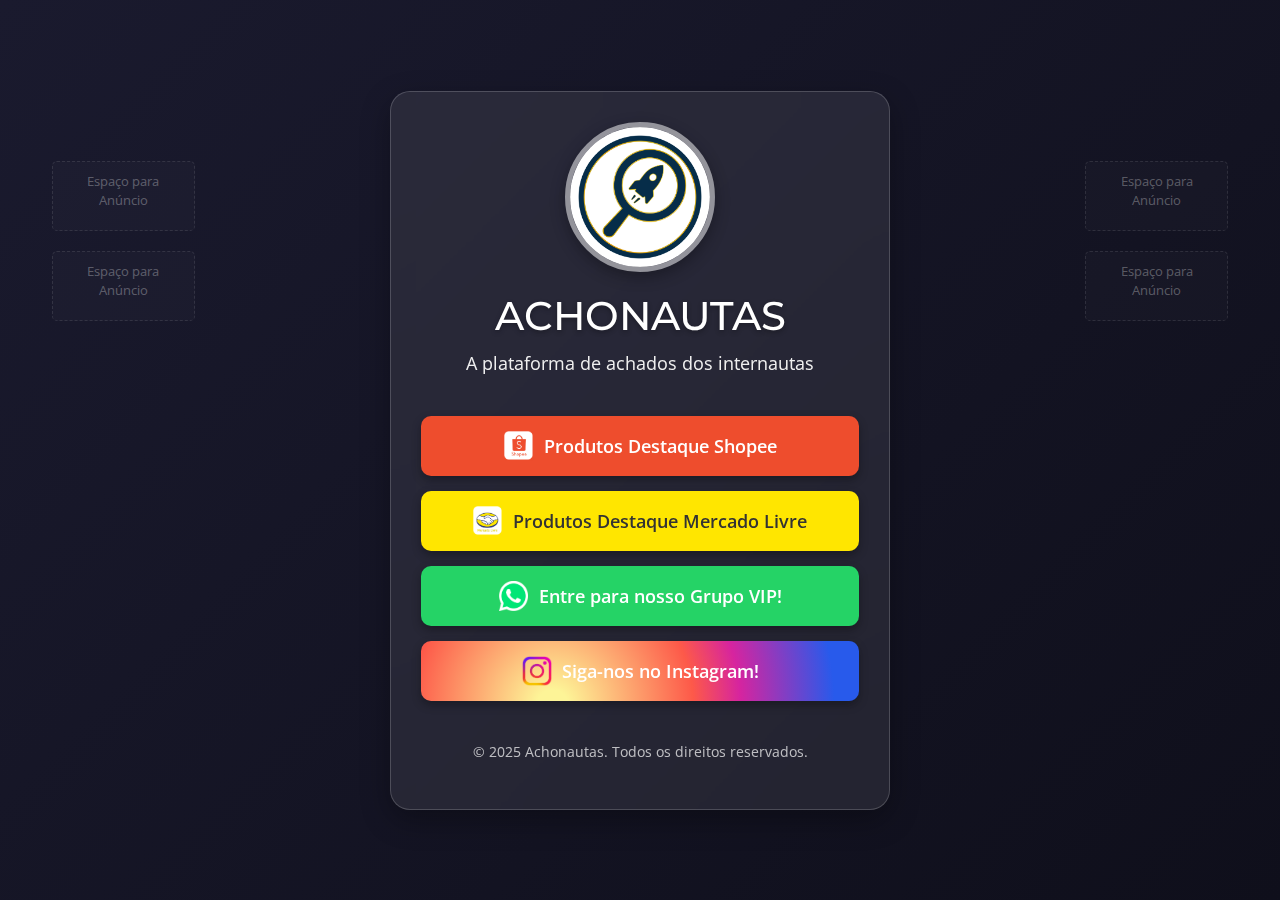
<file: index.html>
<!DOCTYPE html>
<html lang="pt-BR">
<head>
    <meta charset="UTF-8">
    <meta name="viewport" content="width=device-width, initial-scale=1.0">
    <title>Achonautas - A plataforma de achados dos internautas</title>
    
    <link href="https://cdn.jsdelivr.net/npm/bootstrap@5.3.3/dist/css/bootstrap.min.css" rel="stylesheet" integrity="sha384-QWTKZyjpPEjISv5WaRU9OFeRpok6YctnYmDr5pNlyT2bRjXh0JMhjY6hW+ALEwIH" crossorigin="anonymous">

    <link rel="stylesheet" href="css/index.css"> 
    <link rel="stylesheet" href="css/side-bar.css"> 
    <link rel="preconnect" href="https://fonts.googleapis.com">
    <link rel="preconnect" href="https://fonts.gstatic.com" crossorigin>
    <link href="https://fonts.googleapis.com/css2?family=Montserrat:wght@700&family=Open+Sans:wght@400;600&display=swap" rel="stylesheet">
</head>
<body>
    <div class="container-fluid"> 
        <div class="row justify-content-center"> 

            <div class="col-lg-2 d-none d-lg-block">
                <div class="ads-sidebar left-sidebar">
                    <div style="background-color: rgba(255,255,255,0.02); border-radius: 5px; padding: 10px; text-align: center; margin-bottom: 20px;">
                        <p style="color: rgba(255,255,255,0.3); font-size: 0.8em;">Espaço para Anúncio</p>
                    </div>
                    <div style="background-color: rgba(255,255,255,0.02); border-radius: 5px; padding: 10px; text-align: center; margin-bottom: 20px;">
                        <p style="color: rgba(255,255,255,0.3); font-size: 0.8em;">Espaço para Anúncio</p>
                    </div>
                </div>
            </div>

            <div class="col-12 col-lg-8">
                <div class="container"> 
                    <header>
                        <a href="index.html">
                            <img src="img/Logo Achonautas.png" alt="Logo Achonautas" class="profile-logo"> </a>
                        <h1>ACHONAUTAS</h1>
                        <p>A plataforma de achados dos internautas</p>
                    </header>

                    <main>

                        <a href="html/destaqueSP.html" class="link-button shopee-button"> 
                            <img src="img/shopee-logo.png" alt="Logo Shopee" class="button-icon"> Produtos Destaque Shopee
                        </a>
                        <a href="html/destaqueML.html" class="link-button mercado-livre-button"> 
                            <img src="img/mercado-livre-logo.png" alt="Logo Mercado Livre" class="button-icon"> Produtos Destaque Mercado Livre
                        </a>
                        <a href="https://www.whatsapp.com/channel/0029VbB4gOK002TEitpweI3k" target="_blank" class="link-button whatsapp-button">
                            <img src="img/whatsapp-logo.png" alt="Logo WhatsApp" class="button-icon"> Entre para nosso Grupo VIP!
                        </a>
                        <a href="https://www.instagram.com/achadonautas/" target="_blank" class="link-button instagram-button">
                            <img src="img/instagram-logo.png" alt="Logo Instagram" class="button-icon"> Siga-nos no Instagram!
                        </a>
                    </main>

                    <footer>
                        <p>&copy; 2025 Achonautas. Todos os direitos reservados.</p>
                    </footer>
                </div> </div> <div class="col-lg-2 d-none d-lg-block">
                <div class="ads-sidebar right-sidebar">
                    <div style="background-color: rgba(255,255,255,0.02); border-radius: 5px; padding: 10px; text-align: center; margin-bottom: 20px;">
                        <p style="color: rgba(255,255,255,0.3); font-size: 0.8em;">Espaço para Anúncio</p>
                    </div>
                    <div style="background-color: rgba(255,255,255,0.02); border-radius: 5px; padding: 10px; text-align: center; margin-bottom: 20px;">
                        <p style="color: rgba(255,255,255,0.3); font-size: 0.8em;">Espaço para Anúncio</p>
                    </div>
                </div>
            </div>

        </div> </div> <script src="https://cdn.jsdelivr.net/npm/bootstrap@5.3.3/dist/js/bootstrap.bundle.min.js" integrity="sha384-YvpcrYf0tY3lHB60NNkmXc5s9fDVZLESaAA55NDzOxhy9GkcIdslK1eN7N6jIeHz" crossorigin="anonymous"></script>
    
</body>
</html>
</file>
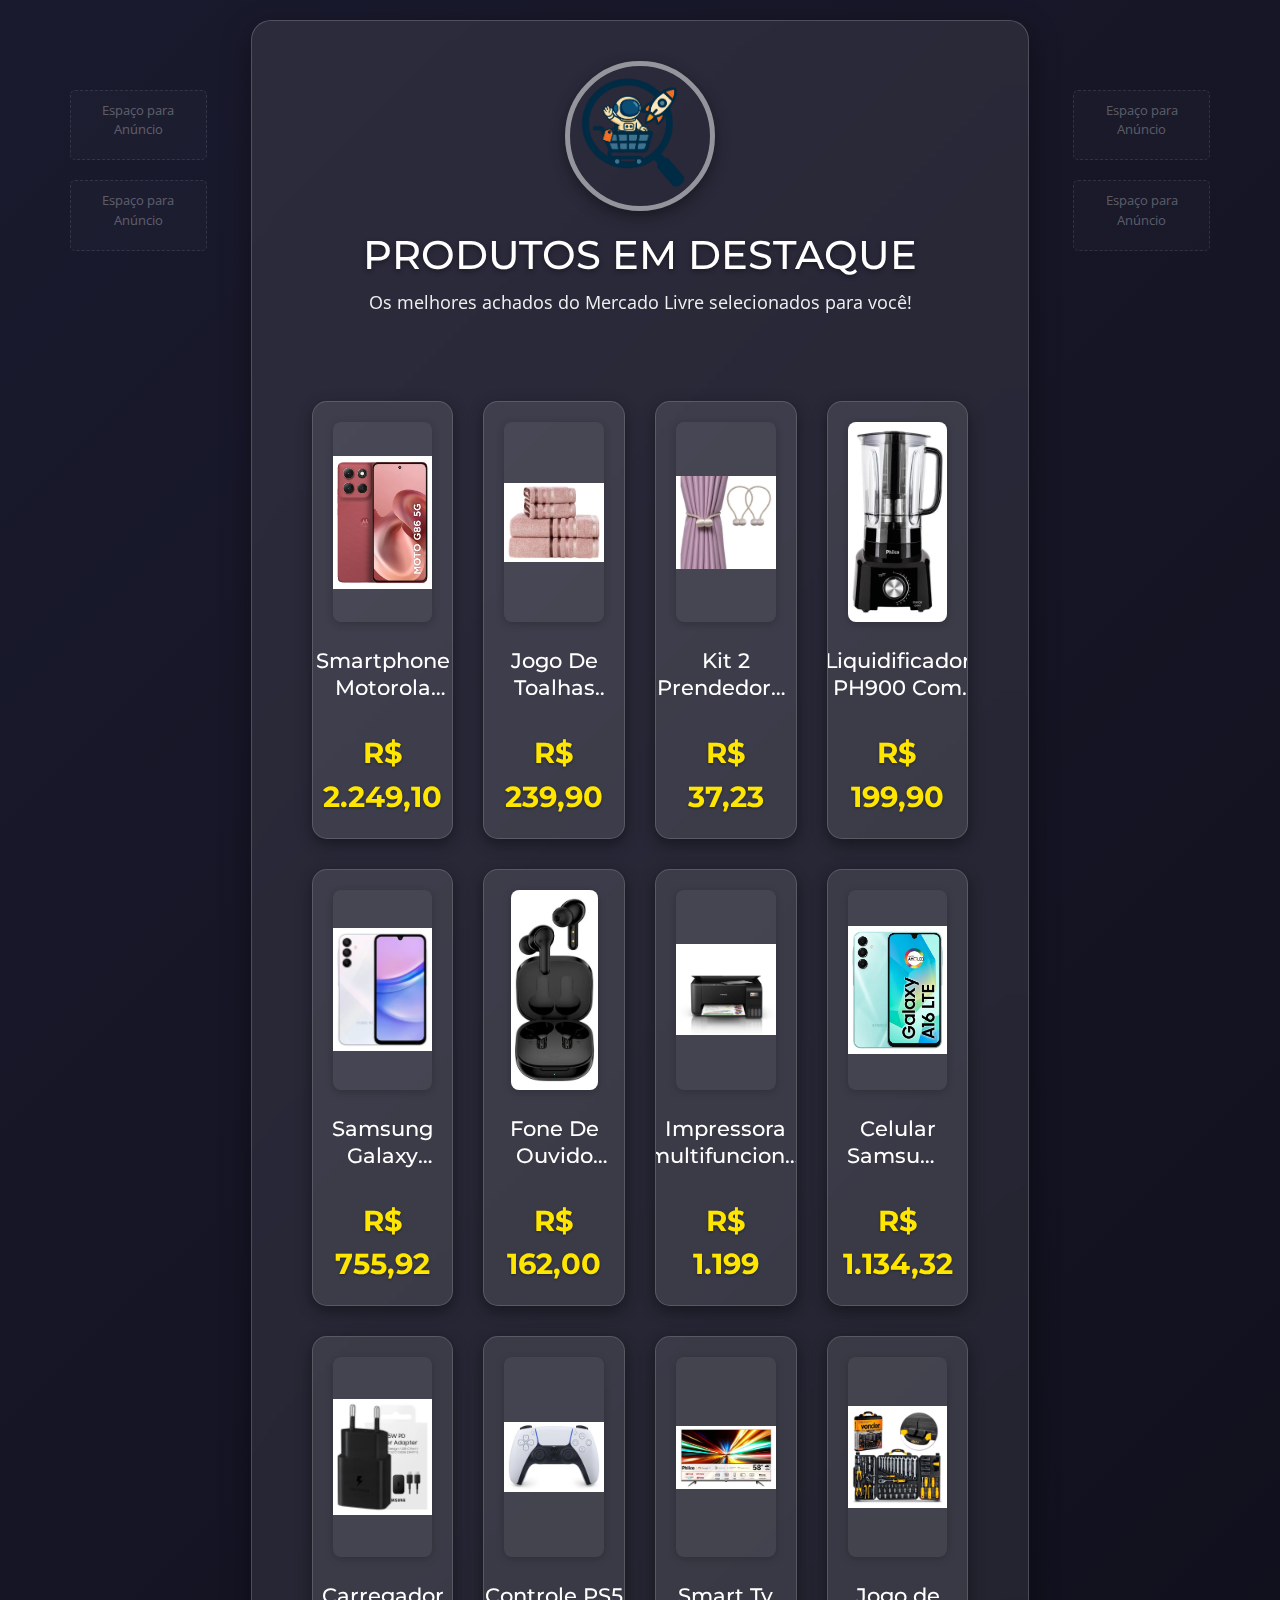
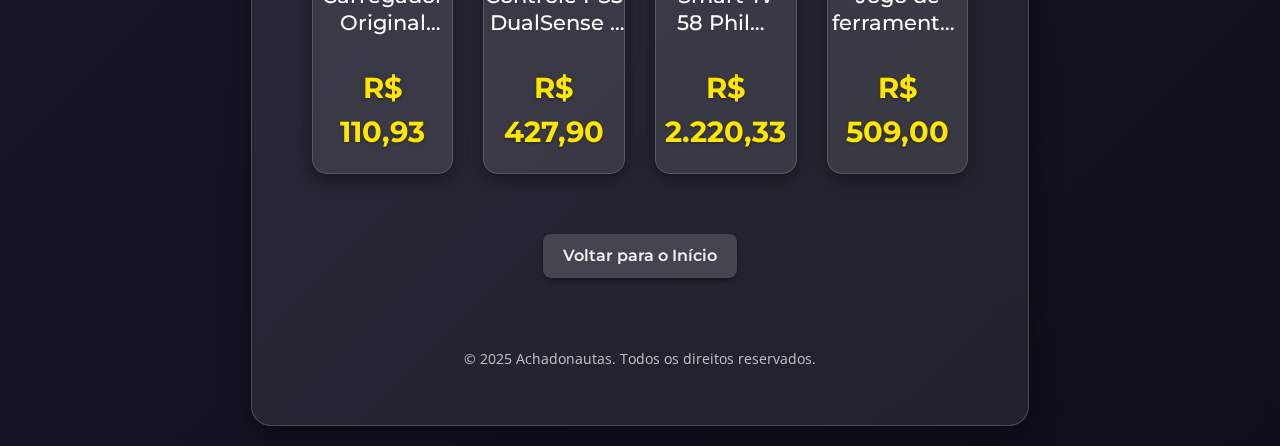
<file: html/destaqueML.html>
<!DOCTYPE html>
<html lang="pt-BR">
<head>
    <meta charset="UTF-8">
    <meta name="viewport" content="width=device-width, initial-scale=1.0">
    <title>Achonautas - Destaques Mercado Livre</title>
    
    <link href="https://cdn.jsdelivr.net/npm/bootstrap@5.3.3/dist/css/bootstrap.min.css" rel="stylesheet" integrity="sha384-QWTKZyjpPEjISv5WaRU9OFeRpok6YctnYmDr5pNlyT2bRjXh0JMhjY6hW+ALEwIH" crossorigin="anonymous">

    <link rel="stylesheet" href="../css/index.css">
    <link rel="stylesheet" href="../css/product-card.css">
    <link rel="stylesheet" href="../css/cupom.css"> 
    <link rel="stylesheet" href="../css/side-bar.css">
    <link rel="preconnect" href="https://fonts.googleapis.com">
    <link rel="preconnect" href="https://fonts.gstatic.com" crossorigin>
    <link href="https://fonts.googleapis.com/css2?family=Montserrat:wght@700&family=Open+Sans:wght@400;600&display=swap" rel="stylesheet">
</head>
<body>
    <div class="container-fluid"> <div class="row justify-content-center"> <div class="col-lg-2 d-none d-lg-block">
                <div class="ads-sidebar left-sidebar">
                    <div style="background-color: rgba(255,255,255,0.02); border-radius: 5px; padding: 10px; text-align: center; margin-bottom: 20px;">
                        <p style="color: rgba(255,255,255,0.3); font-size: 0.8em;">Espaço para Anúncio</p>
                        </div>
                    <div style="background-color: rgba(255,255,255,0.02); border-radius: 5px; padding: 10px; text-align: center; margin-bottom: 20px;">
                        <p style="color: rgba(255,255,255,0.3); font-size: 0.8em;">Espaço para Anúncio</p>
                        </div>
                    </div>
            </div>

            <div class="col-12 col-lg-8">
                <div class="destaque-container">
                    <header>
                        <a href="../index.html">
                            <img src="../img/Logo Achadonautas.png" alt="Logo Achadonautas" class="profile-logo">
                        </a>
                        <h1>PRODUTOS EM DESTAQUE</h1>
                        <p>Os melhores achados do Mercado Livre selecionados para você!</p>
                    </header>

                    <main class="products-grid" id="productsGrid"> 
                        <div class="product-card">
                            <a href="https://mercadolivre.com/sec/1C7ATWs" target="_blank">
                                <img src="../catalogo ml/Destaque Mercado Livre/Controle PS.webp" alt="Controle Playstation 5 sem fio Dualsense Ps5 Cor Branco/Preto" class="product-card-image">
                                <h3 class="product-title">Controle PS5 DualSense - Branco/Preto</h3>
                                <p class="product-price">R$ 427,90</p>
                            </a>
                        </div>
                        <div class="product-card">
                            <a href="https://mercadolivre.com/sec/1BAQR7S" target="_blank">
                                <img src="../catalogo ml/Destaque Mercado Livre/Tv Philco.webp" alt="Smart Tv 58 Philco Led 4k Google Tv Hdr10 P58kga" class="product-card-image">
                                <h3 class="product-title">Smart Tv 58 Philco Led 4k Google Tv Hdr10 P58kga</h3>
                                <p class="product-price">R$ 2.220,33</p>
                            </a>
                        </div>
                        <div class="product-card">
                            <a href="https://mercadolivre.com/sec/2wRjSMy" target="_blank">
                                <img src="../catalogo ml/Casa e decor/Jogo Toalha Lumina rosa.webp" alt="Jogo De Toalhas Banho Gigante 4 Peças Lumina Karsten" class="product-card-image">
                                <h3 class="product-title">Jogo De Toalhas Banho Gigante 4 Peças Lumina Karsten</h3>
                                <p class="product-price">R$ 239,90</p>
                            </a>
                        </div>
                        <div class="product-card">
                            <a href="https://mercadolivre.com/sec/2WyvN4H" target="_blank">
                                <img src="../catalogo ml/Casa e decor/Prendedor de Cortina.webp" alt="Kit 2 Prendedores De Cortina Magnético Presilhas Abraçadeira" class="product-card-image">
                                <h3 class="product-title">Kit 2 Prendedores De Cortina Magnético Presilhas Abraçadeira</h3>
                                <p class="product-price">R$ 37,23</p>
                            </a>
                        </div>
                        <div class="product-card">
                            <a href="https://mercadolivre.com/sec/2pearWD" target="_blank">
                                <img src="../catalogo ml/Eletrodoméstico/Philco PH900.webp" alt="Liquidificador PH900 Com 12 Velocidades 1200W Cor Preto Philco" class="product-card-image">
                                <h3 class="product-title">Liquidificador PH900 Com 12 Velocidades 1200W Cor Preto Philco</h3>
                                <p class="product-price">R$ 199,90</p>
                            </a>
                        </div>
                        <div class="product-card">
                            <a href="https://mercadolivre.com/sec/17QaY7A" target="_blank">
                                <img src="../catalogo ml/Celulares/Galaxy A16 .webp" alt="Celular Samsung Galaxy A16, 256gb + 8gb Ram, Câmera De Até 50mp, Tela 6.7" class="product-card-image">
                                <h3 class="product-title">Celular Samsung Galaxy A16, 256gb + 8gb Ram, Câmera De Até 50mp, Tela 6.7</h3>
                                <p class="product-price">R$ 1.134,32</p>
                            </a>
                        </div>
                        <div class="product-card">
                            <a href="https://mercadolivre.com/sec/31Xbdyq" target="_blank">
                                <img src="../catalogo ml/Destaque Mercado Livre/Samsung Celular.webp" alt="Samsung Galaxy A15 4G Dual SIM 128 GB Azul-claro 4 GB RAM" class="product-card-image">
                                <h3 class="product-title">Samsung Galaxy A15 4G Dual SIM 128 GB Azul-claro 4 GB RAM</h3>
                                <p class="product-price">R$ 755,92</p>
                            </a>
                        </div>
                        <div class="product-card">
                            <a href="https://mercadolivre.com/sec/1SpMpFb" target="_blank">
                                <img src="../catalogo ml/Eletrônicos Mercado Livre/Epson EcoTank.webp" alt="Impressora multifuncional cor Epson EcoTank L3250" class="product-card-image">
                                <h3 class="product-title">Impressora multifuncional cor Epson EcoTank L3250</h3>
                                <p class="product-price">R$ 1.199</p>
                            </a>
                        </div>
                        <div class="product-card">
                            <a href="https://mercadolivre.com/sec/1rgdqwF" target="_blank">
                                <img src="../catalogo ml/Ferramenta/Kit Vonder.webp" alt="Jogo de ferramentas com 110 peças, embalagem fechada, VONDER" class="product-card-image">
                                <h3 class="product-title">Jogo de ferramentas com 110 peças, embalagem fechada, VONDER</h3>
                                <p class="product-price">R$ 509,00</p>
                            </a>
                        </div>

                        <div class="product-card">
                            <a href="https://mercadolivre.com/sec/1ZTpW2Z" target="_blank">
                                <img src="../catalogo ml/Eletrônicos Mercado Livre/Fone Bluetooth T13.webp" alt="Fone De Ouvido Qcy T13 Com 4 Microfones E Bluetooth 5.1 Cor Preto" class="product-card-image">
                                <h3 class="product-title">Fone De Ouvido Qcy T13 Com 4 Microfones E Bluetooth 5.1 Cor Preto</h3>
                                <p class="product-price">R$ 162,00</p>
                            </a>
                        </div>
                        
                        <div class="product-card">
                            <a href="https://mercadolivre.com/sec/2fPp4tk" target="_blank">
                                <img src="../catalogo ml/Eletrônicos Mercado Livre/Carregador Samsung.webp" alt="Carregador Original Samsung Turbo M54 A54 A23 A14 A34 M13 Br" class="product-card-image">
                                <h3 class="product-title">Carregador Original Samsung Turbo M54 A54 A23 A14 A34 M13 Br</h3>
                                <p class="product-price">R$ 110,93</p>
                            </a>
                        </div>
                        
                        <div class="product-card">
                            <a href="https://mercadolivre.com/sec/272oAXC" target="_blank">
                                <img src="../catalogo ml/Celulares/Moto G86 Red.webp" alt="Smartphone Motorola Moto G86 5g - 256gb 24gb (8gb Ram+16gb Ram Boost) Tela 1.5k Poled, 50mp " class="product-card-image">
                                <h3 class="product-title">Smartphone Motorola Moto G86 5g - 256gb 24gb (8gb Ram+16gb Ram Boost) Tela 1.5k Poled, 50mp </h3>
                                <p class="product-price">R$ 2.249,10</p>
                            </a>
                        </div>                        

                    </main>

                    <a href="../index.html" class="back-button">Voltar para o Início</a>

                    <footer>
                        <p>&copy; 2025 Achadonautas. Todos os direitos reservados.</p>
                    </footer>
                </div>
            </div>

            <div class="col-lg-2 d-none d-lg-block">
                <div class="ads-sidebar right-sidebar">
                    <div style="background-color: rgba(255,255,255,0.02); border-radius: 5px; padding: 10px; text-align: center; margin-bottom: 20px;">
                        <p style="color: rgba(255,255,255,0.3); font-size: 0.8em;">Espaço para Anúncio</p>
                        </div>
                    <div style="background-color: rgba(255,255,255,0.02); border-radius: 5px; padding: 10px; text-align: center; margin-bottom: 20px;">
                        <p style="color: rgba(255,255,255,0.3); font-size: 0.8em;">Espaço para Anúncio</p>
                        </div>
                    </div>
            </div>

        </div> </div> <script src="https://cdn.jsdelivr.net/npm/bootstrap@5.3.3/dist/js/bootstrap.bundle.min.js" integrity="sha384-YvpcrYf0tY3lHB60NNkmXc5s9fDVZLESaAA55NDzOxhy9GkcIdslK1eN7N6jIeHz" crossorigin="anonymous"></script>
    
    <script>
        document.addEventListener('DOMContentLoaded', function() {
            const productsGrid = document.getElementById('productsGrid');

            if (productsGrid) {
                const productCards = Array.from(productsGrid.querySelectorAll('.product-card'));

                for (let i = productCards.length - 1; i > 0; i--) {
                    const j = Math.floor(Math.random() * (i + 1));
                    [productCards[i], productCards[j]] = [productCards[j], productCards[i]];
                }

                productsGrid.innerHTML = ''; 
                productCards.forEach(card => productsGrid.appendChild(card));
            }
        });
    </script>

</body>
</html>
</file>
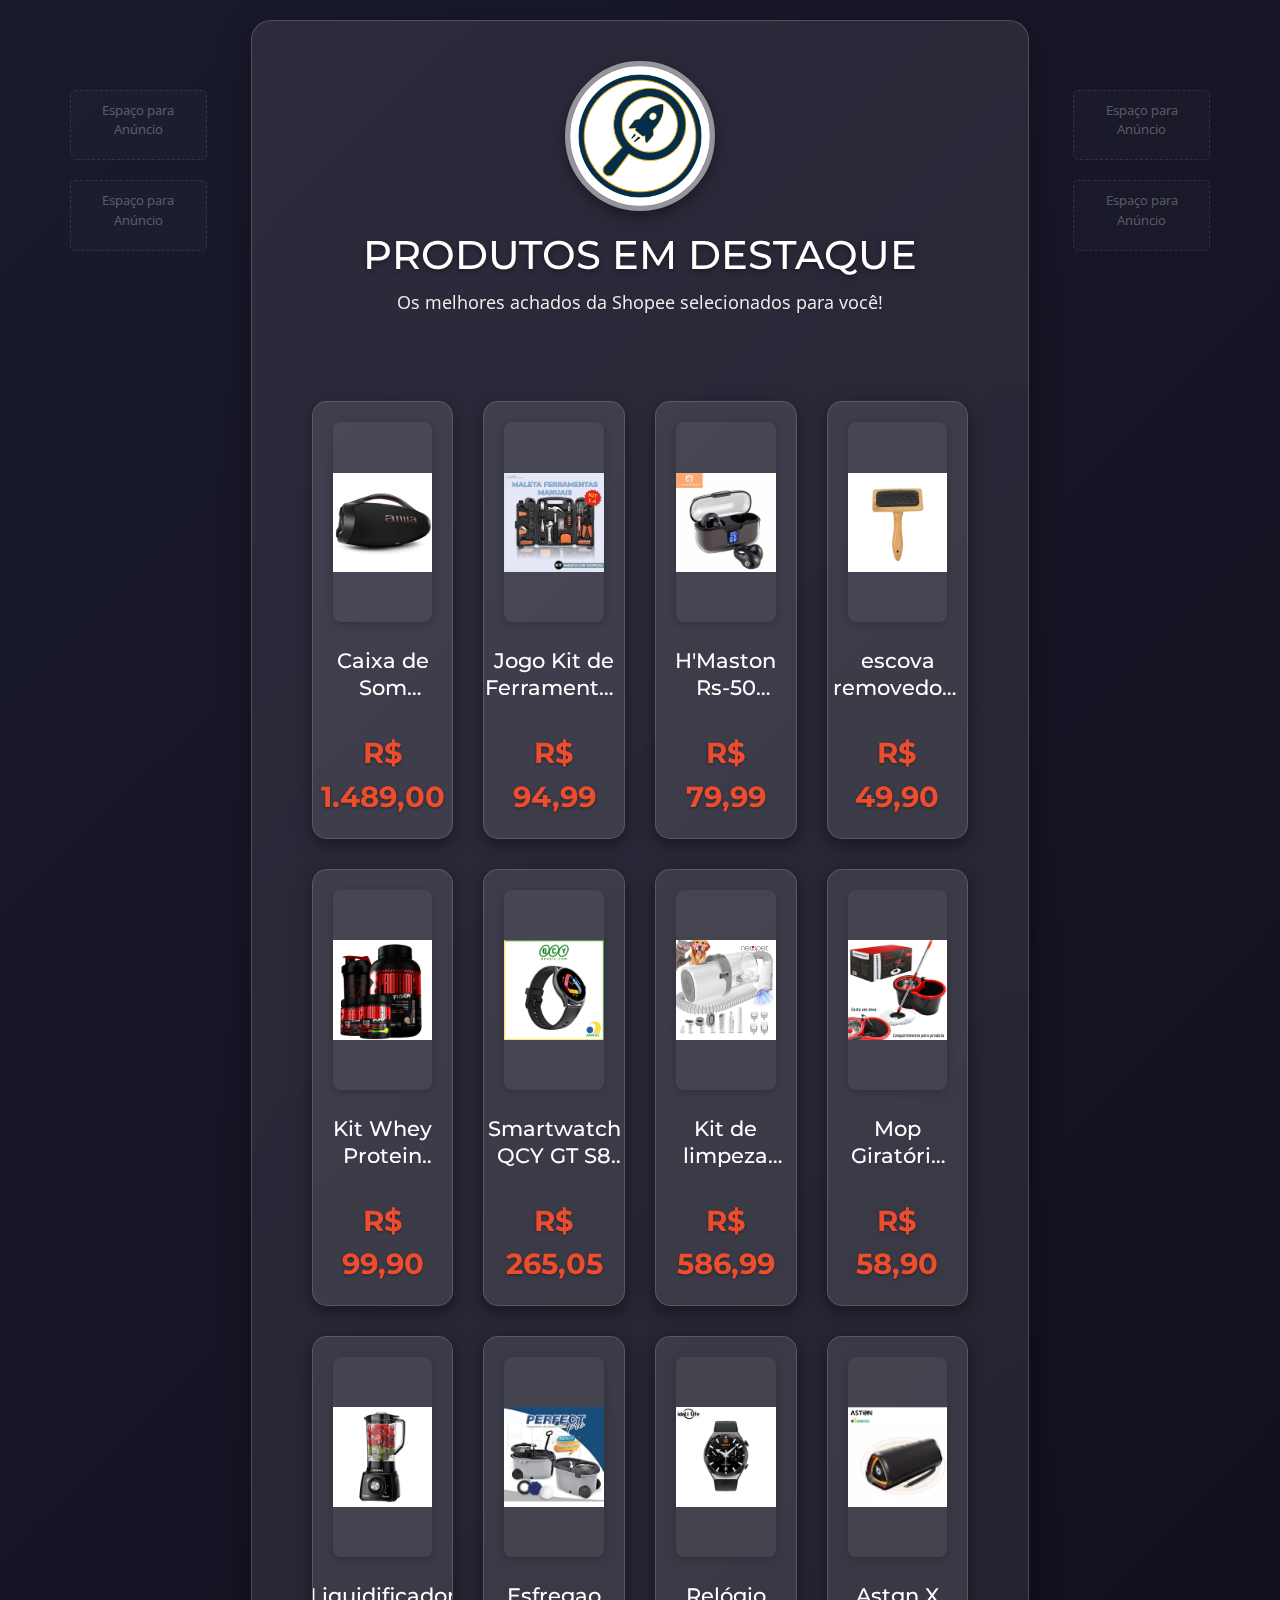
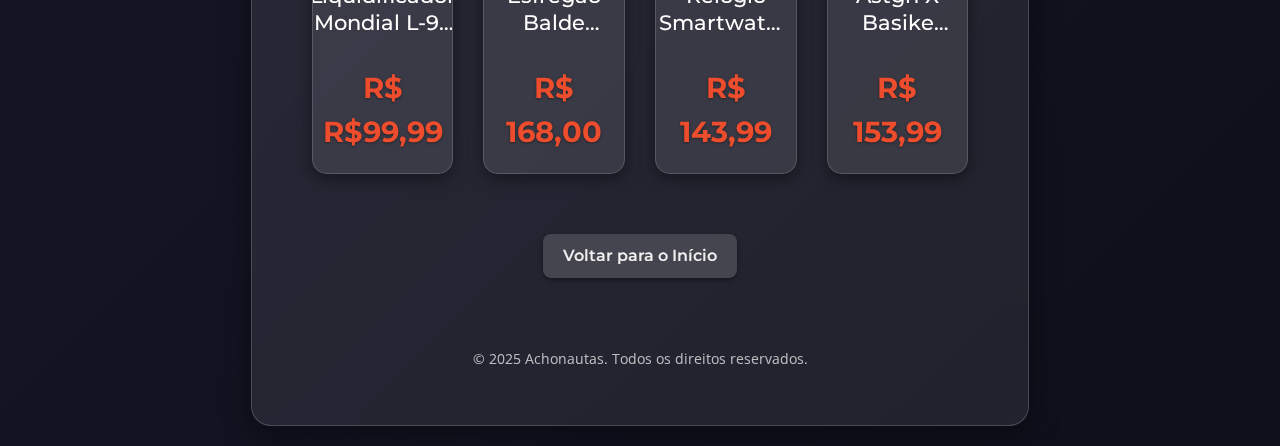
<file: html/destaqueSP.html>
<!DOCTYPE html>
<html lang="pt-BR">
<head>
    <meta charset="UTF-8">
    <meta name="viewport" content="width=device-width, initial-scale=1.0">
    <title>Achonautas - Destaques Shopee</title>
    
    <link href="https://cdn.jsdelivr.net/npm/bootstrap@5.3.3/dist/css/bootstrap.min.css" rel="stylesheet" integrity="sha384-QWTKZyjpPEjISv5WaRU9OFeRpok6YctnYmDr5pNlyT2bRjXh0JMhjY6hW+ALEwIH" crossorigin="anonymous">

    <link rel="stylesheet" href="../css/index.css">
    <link rel="stylesheet" href="../css/product-card.css">
    <link rel="stylesheet" href="../css/cupom.css"> 
    <link rel="stylesheet" href="../css/side-bar.css"> 
    <link rel="preconnect" href="https://fonts.googleapis.com">
    <link rel="preconnect" href="https://fonts.gstatic.com" crossorigin>
    <link href="https://fonts.googleapis.com/css2?family=Montserrat:wght@700&family=Open+Sans:wght@400;600&display=swap" rel="stylesheet">
</head>
<body>
    <div class="container-fluid"> <div class="row justify-content-center"> <div class="col-lg-2 d-none d-lg-block">
                <div class="ads-sidebar left-sidebar">
                    <div style="background-color: rgba(255,255,255,0.02); border-radius: 5px; padding: 10px; text-align: center; margin-bottom: 20px;">
                        <p style="color: rgba(255,255,255,0.3); font-size: 0.8em;">Espaço para Anúncio</p>
                    </div>
                    <div style="background-color: rgba(255,255,255,0.02); border-radius: 5px; padding: 10px; text-align: center; margin-bottom: 20px;">
                        <p style="color: rgba(255,255,255,0.3); font-size: 0.8em;">Espaço para Anúncio</p>
                    </div>
                    </div>
            </div>

            <div class="col-12 col-lg-8">
                <div class="destaque-container">
                    <header>
                        <a href="../index.html">
                            <img src="../img/Logo Achonautas.png" alt="Logo Achonautas" class="profile-logo">
                        </a>
                        <h1>PRODUTOS EM DESTAQUE</h1>
                        <p>Os melhores achados da Shopee selecionados para você!</p> </header>

                    <main class="products-grid" id="productsGrid"> <div class="product-card shopee-product-card"> 
                            <a href="https://s.shopee.com.br/2LNVHKPEDU" target="_blank">
                                <img src="../catalogo sp/Relógio Smartwatch.webp" alt="Relógio Smartwatch Com tela de 1,5 Polegadas Bluetooth Redondo Unissex DT3Mate Idali Life" class="product-card-image">
                                <h3 class="product-title">Relógio Smartwatch Com tela de 1,5 Polegadas Bluetooth Redondo Unissex DT3Mate Idali Life</h3>
                                <p class="product-price">R$ 143,99</p>
                            </a>
                        </div>

                        <div class="product-card shopee-product-card">
                            <a href="https://s.shopee.com.br/qYhUIp0Mc" target="_blank">
                                <img src="../catalogo sp/Smartwatch QCY S8.webp" alt="Smartwatch QCY GT S8 Bluetooth, Para Corrida e Treinos, Certificado IPX8, Tela Amoled , Sp02" class="product-card-image">
                                <h3 class="product-title">Smartwatch QCY GT S8 Bluetooth, Para Corrida e Treinos, Certificado IPX8, Tela Amoled , Sp02</h3>
                                <p class="product-price">R$ 265,05</p>
                            </a>
                        </div>

                        <div class="product-card shopee-product-card">
                            <a href="https://s.shopee.com.br/7piRnvb2KS" target="_blank">
                                <img src="../catalogo sp/Kit ferramneta.webp" alt="Jogo Kit de Ferramentas 129 Peças Maleta Serviços Gerais + Soquetes Chave Catraca Reversível" class="product-card-image">
                                <h3 class="product-title">Jogo Kit de Ferramentas 129 Peças Maleta Serviços Gerais + Soquetes Chave Catraca Reversível</h3>
                                <p class="product-price">R$ 94,99</p>
                            </a>
                        </div>

                        <div class="product-card shopee-product-card">
                            <a href="https://s.shopee.com.br/AUjCyPoaR8" target="_blank">
                                <img src="../catalogo sp/Aiwa Caixa de Som BT.webp" alt="Caixa de Som Boombox Plus Bluetooth IP66 AWS-BBS-01B AIWA" class="product-card-image">
                                <h3 class="product-title">Caixa de Som Boombox Plus Bluetooth IP66 AWS-BBS-01B AIWA</h3>
                                <p class="product-price">R$ 1.489,00</p>
                            </a>
                        </div>
                        
                        <div class="product-card shopee-product-card">
                            <a href="https://s.shopee.com.br/3fssmBnVKD" target="_blank">
                                <img src="../catalogo sp/Caixa bluetooth hipemeável.webp" alt="Astgn X Basike Subwoofer de alto-falante bluetooth sem fio Vem com efeitos de iluminação" class="product-card-image">
                                <h3 class="product-title">Astgn X Basike Subwoofer de alto-falante bluetooth sem fio Vem com efeitos de iluminação</h3>
                                <p class="product-price">R$ 153,99</p>
                            </a>
                        </div>

                        <div class="product-card shopee-product-card">
                            <a href="https://s.shopee.com.br/3qCIqlRbEG" target="_blank">
                                <img src="../catalogo sp/Kit Limpeza Pet.webp" alt="Kit de limpeza para animais de estimação Incluindo 4 Clipper Pentes, 2.5L Aspirador, 7 ferramentas" class="product-card-image">
                                <h3 class="product-title">Kit de limpeza para animais de estimação Incluindo 4 Clipper Pentes, 2.5L Aspirador, 7 ferramentas</h3>
                                <p class="product-price">R$ 586,99</p>
                            </a>
                        </div>

                        <div class="product-card shopee-product-card">
                            <a href="https://s.shopee.com.br/1g7oANtQLM" target="_blank">
                                <img src="../catalogo sp/sg-11134201-7rdvs-lyoajioctsvo39.webp" alt="escova removedora de pelos para pet - oikos animal" class="product-card-image">
                                <h3 class="product-title">escova removedora de pelos para pet - oikos animal</h3>
                                <p class="product-price">R$ 49,90</p>
                            </a>
                        </div>

                        <div class="product-card shopee-product-card">
                            <a href="https://s.shopee.com.br/8Uy8G4QW9k" target="_blank">
                                <img src="../catalogo sp/Mop Perfect Move.webp" alt="Esfregao Balde Perfect Mop Move - 3refis Com Roda E Alça" class="product-card-image">
                                <h3 class="product-title">Esfregao Balde Perfect Mop Move - 3refis Com Roda E Alça</h3>
                                <p class="product-price">R$ 168,00</p>
                            </a>
                        </div>

                        <div class="product-card shopee-product-card">
                            <a href="https://s.shopee.com.br/4L8ZHaaaBN" target="_blank">
                                <img src="../catalogo sp/Mop Giratório.webp" alt="Mop Giratório Balde Cesto Inox Limpeza Esfregão 360 Mop Pro" class="product-card-image">
                                <h3 class="product-title">Mop Giratório Balde Cesto Inox Limpeza Esfregão 360 Mop Pro</h3>
                                <p class="product-price">R$ 58,90</p>
                            </a>
                        </div>

                        <div class="product-card shopee-product-card">
                            <a href="https://s.shopee.com.br/9pTVoYz6CT" target="_blank">
                                <img src="../catalogo sp/Fone RS 50.webp" alt="H'Maston Rs-50 Fone De Ouvido 5.3 Tws Clip-on Com Luz Led fone sem fio bluetooth original" class="product-card-image">
                                <h3 class="product-title">H'Maston Rs-50 Fone De Ouvido 5.3 Tws Clip-on Com Luz Led fone sem fio bluetooth original</h3>
                                <p class="product-price">R$ 79,99</p>
                            </a>
                        </div>

                        <div class="product-card shopee-product-card">
                            <a href="https://s.shopee.com.br/60GnEkFTyi" target="_blank">
                                <img src="../catalogo sp/Kit Whay Protein.webp" alt="Kit Whey Protein Isolado Fusion + Pré Treino Muscle Pump + Creatina Pura" class="product-card-image">
                                <h3 class="product-title">Kit Whey Protein Isolado Fusion + Pré Treino Muscle Pump + Creatina Pura</h3>
                                <p class="product-price">R$ 99,90</p>
                            </a>
                        </div>

                        <div class="product-card shopee-product-card">
                            <a href="https://s.shopee.com.br/8Kei0NNzEh" target="_blank">
                                <img src="../catalogo sp/Liquidificador Mondial L99.webp" alt="Liquidificador Mondial L‑99 Turbo 550 W 3 Velocidades" class="product-card-image">
                                <h3 class="product-title">Liquidificador Mondial L‑99 Turbo 550 W 3 Velocidades</h3>
                                <p class="product-price">R$ R$99,99</p>
                            </a>
                        </div>

                        </main>

                    <a href="../index.html" class="back-button">Voltar para o Início</a>

                    <footer>
                        <p>&copy; 2025 Achonautas. Todos os direitos reservados.</p>
                    </footer>
                </div>
            </div>

            <div class="col-lg-2 d-none d-lg-block">
                <div class="ads-sidebar right-sidebar">
                    <div style="background-color: rgba(255,255,255,0.02); border-radius: 5px; padding: 10px; text-align: center; margin-bottom: 20px;">
                        <p style="color: rgba(255,255,255,0.3); font-size: 0.8em;">Espaço para Anúncio</p>
                    </div>
                    <div style="background-color: rgba(255,255,255,0.02); border-radius: 5px; padding: 10px; text-align: center; margin-bottom: 20px;">
                        <p style="color: rgba(255,255,255,0.3); font-size: 0.8em;">Espaço para Anúncio</p>
                    </div>
                    </div>
            </div>

        </div> </div> <script src="https://cdn.jsdelivr.net/npm/bootstrap@5.3.3/dist/js/bootstrap.bundle.min.js" integrity="sha384-YvpcrYf0tY3lHB60NNkmXc5s9fDVZLESaAA55NDzOxhy9GkcIdslK1eN7N6jIeHz" crossorigin="anonymous"></script>
    
    <script>
        document.addEventListener('DOMContentLoaded', function() {
            const productsGrid = document.getElementById('productsGrid');

            if (productsGrid) {
                const productCards = Array.from(productsGrid.querySelectorAll('.product-card'));

                for (let i = productCards.length - 1; i > 0; i--) {
                    const j = Math.floor(Math.random() * (i + 1));
                    [productCards[i], productCards[j]] = [productCards[j], productCards[i]];
                }

                productsGrid.innerHTML = ''; 
                productCards.forEach(card => productsGrid.appendChild(card));
            }
        });
    </script>

</body>
</html>
</file>
<file: css/index.css>
:root {
    --primary-color: #2e3192; /* Azul escuro para contraste, pode ser adaptado */
    --accent-shopee: #EE4D2D; /* Laranja da Shopee */
    --accent-mercadolivre: #FFE600; /* Amarelo do Mercado Livre */
    --accent-whatsapp: #25D366; /* Verde do WhatsApp */
    --text-color: #f0f0f0; /* Cor do texto claro */
    --background-gradient-start: #1a1a2e; /* Azul mais escuro para o gradiente */
    --background-gradient-end: #0f0f1b; /* Azul ainda mais escuro */
    --button-bg-light: #4CAF50; /* Um verde genérico para botões, se precisar */
    --button-text-dark: #333;
    --button-shadow: rgba(0, 0, 0, 0.3);
}

body {
    margin: 0;
    font-family: 'Open Sans', sans-serif;
    background: linear-gradient(135deg, var(--background-gradient-start), var(--background-gradient-end));
    color: var(--text-color);
    display: flex;
    justify-content: center;
    align-items: center;
    min-height: 100vh;
    padding: 20px;
    box-sizing: border-box;
}

.container {
    width: 100%;
    max-width: 500px;
    background-color: rgba(255, 255, 255, 0.08); /* Fundo translúcido para um visual moderno */
    border-radius: 20px;
    padding: 30px;
    box-shadow: 0 10px 30px var(--button-shadow);
    text-align: center;
    backdrop-filter: blur(10px); /* Efeito de vidro embaçado */
    -webkit-backdrop-filter: blur(10px); /* Para compatibilidade com Safari */
    border: 1px solid rgba(255, 255, 255, 0.18);
}

header {
    margin-bottom: 40px;
}

.profile-logo {
    width: 150px;
    height: 150px;
    border-radius: 50%;
    object-fit: cover;
    border: 5px solid rgba(255, 255, 255, 0.5); /* Borda ao redor da logo */
    margin-bottom: 20px;
    box-shadow: 0 5px 15px var(--button-shadow);
}

h1 {
    font-family: 'Montserrat', sans-serif;
    font-size: 2.5em;
    color: #fff;
    text-shadow: 0 2px 5px var(--button-shadow);
    margin-bottom: 10px;
}

header p {
    font-size: 1.1em;
    color: var(--text-color);
    margin-top: 0;
}

.link-button {
    display: flex;
    align-items: center;
    justify-content: center;
    background-color: var(--primary-color); /* Cor base para os botões */
    color: white;
    padding: 15px 20px;
    margin: 15px 0;
    border-radius: 10px;
    text-decoration: none;
    font-size: 1.1em;
    font-weight: 600;
    transition: all 0.3s ease;
    box-shadow: 0 4px 10px var(--button-shadow);
    border: none;
    cursor: pointer;
}

.link-button:hover {
    transform: translateY(-3px);
    box-shadow: 0 8px 20px var(--button-shadow);
    opacity: 0.9;
}

.button-icon {
    width: 30px;
    height: 30px;
    margin-right: 10px;
    object-fit: contain;
}

/* Cores específicas para cada botão */
.shopee-button {
    background-color: var(--accent-shopee);
}

.mercado-livre-button {
    background-color: var(--accent-mercadolivre);
    color: var(--button-text-dark); /* Texto mais escuro para contraste no amarelo */
}

.whatsapp-button {
    background-color: var(--accent-whatsapp);
}

.instagram-button {
    background: radial-gradient(circle at 30% 107%, #fdf497 0%, #fdf497 5%, #fd5949 45%, #d6249f 60%, #285AEB 90%);
}

footer {
    margin-top: 40px;
    font-size: 0.9em;
    color: rgba(255, 255, 255, 0.7);
}

/* Responsividade */
@media (max-width: 600px) {
    .container {
        padding: 20px;
        margin: 10px; /* Adiciona um pequeno espaçamento nas laterais em telas menores */
    }

    h1 {
        font-size: 2em;
    }

    .profile-logo {
        width: 120px;
        height: 120px;
    }

    .link-button {
        font-size: 1em;
        padding: 12px 15px;
        margin: 10px 0;
    }

    .button-icon {
        width: 25px;
        height: 25px;
    }
}
</file>
<file: css/side-bar.css>
/* Conteúdo de CSS/side-bar.css */

.ads-sidebar {
    padding: 20px; /* Espaçamento interno */
    margin-top: 50px; /* Espaço para baixo do topo da página */
    /* background-color: rgba(255, 255, 255, 0.02); /* Fundo muito sutil, quase invisível */ */
    border-radius: 10px; /* Cantos arredondados */
    text-align: center; /* Centraliza o conteúdo dentro da sidebar */
    height: auto; /* Garante que a altura se ajuste ao conteúdo */
    min-height: 200px; /* Altura mínima para o espaço ser visível no layout */
}

/* Opcional: para o texto "Espaço para Anúncio" */
.ads-sidebar p {
    color: rgba(255,255,255,0.3); /* Texto bem clarinho */
    font-size: 0.8em;
    font-family: 'Open Sans', sans-serif;
    margin-bottom: 10px;
}

/* Opcional: para os blocos de div que contêm o placeholder */
.ads-sidebar > div {
    border: 1px dashed rgba(255, 255, 255, 0.1); /* Uma borda pontilhada bem fraca */
}

/* Media query para ajustar o espaçamento em telas menores, se necessário */
@media (max-width: 991px) { /* Para telas menores que 'lg' do Bootstrap */
    .ads-sidebar {
        margin-top: 20px; /* Reduz o margin-top quando as sidebars não estão visíveis */
    }
}
</file>
<file: css/product-card.css>
/* --- Variáveis (garanta que estas estejam consistentes com index.css) --- */
:root {
    --primary-color: #2e3192;
    --accent-shopee: #EE4D2D;
    --accent-mercadolivre: #FFE600;
    --text-color: #f0f0f0;
    --button-shadow: rgba(0, 0, 0, 0.4);
}

/* --- Estilos para o NOVO CONTAINER de Destaque (APLICADO APENAS NAS PÁGINAS DESTAQUE) --- */
/* Este container permite que a área de destaque seja mais larga no PC e se adapte */
.destaque-container {
    width: 100%;
    /* Aumentado AINDA MAIS para dar o MÁXIMO de espaço no PC.
       Este é o ponto principal para "espalhar" a área para os lados. */
    max-width: 1400px; /* AQUI ESTÁ A CHAVE! Aumentado para o máximo que um desktop comum suportaria. */
    background-color: rgba(255, 255, 255, 0.08);
    border-radius: 20px;
    /* Padding horizontal generoso para que o conteúdo não encoste nas bordas do container. */
    padding: 40px 80px; /* Aumentei o padding horizontal (80px) */
    box-shadow: 0 10px 30px var(--button-shadow);
    text-align: center;
    backdrop-filter: blur(10px);
    -webkit-backdrop-filter: blur(10px);
    border: 1px solid rgba(255, 255, 255, 0.18);
    
    display: flex; 
    flex-direction: column;
    align-items: center; 
    margin: 0 auto; 
}

/* --- Layout de Grid para os Produtos em Destaque --- */
.products-grid {
    display: grid;
    /* Para PC: Define uma largura MÍNIMA bem maior (300px) para cada card.
       Isso força os cards a serem mais largos e preencherem o espaço. */
    grid-template-columns: repeat(auto-fit, minmax(300px, 1fr)); /* AQUI! minmax(300px) */
    gap: 40px; /* Espaço entre os cards, horizontal e verticalmente */
    margin-top: 30px;
    margin-bottom: 30px;
    padding: 0; /* GARANTIDO: NENHUM PADDING AQUI. O .destaque-container já tem. */
    align-items: stretch; /* Garante que todos os cards na mesma linha tenham a mesma altura */
}

/* --- Estilos para o Card de Produto Individual --- */
.product-card {
    background-color: rgba(255, 255, 255, 0.1);
    border-radius: 15px;
    padding: 20px; /* Espaçamento interno do card */
    text-align: center;
    box-shadow: 0 5px 15px var(--button-shadow);
    border: 1px solid rgba(255, 255, 255, 0.15);
    transition: transform 0.3s ease, box-shadow 0.3s ease;
    display: flex;
    flex-direction: column;
    justify-content: space-between; 
    min-height: 350px; /* Altura mínima para os cards, talvez precise de ajuste final */
    overflow: hidden; 
}

.product-card:hover {
    transform: translateY(-5px); 
    box-shadow: 0 10px 25px var(--button-shadow);
}

.product-card a {
    text-decoration: none; 
    color: inherit; 
    display: flex; 
    flex-direction: column;
    align-items: center; 
    height: 100%; 
    justify-content: space-between; 
}

.product-card-image {
    max-width: 100%;
    height: 200px; /* Aumentei um pouco a altura da imagem para combinar com cards mais largos */
    object-fit: contain; 
    border-radius: 8px;
    margin-bottom: 25px; 
    box-shadow: 0 2px 8px rgba(0, 0, 0, 0.2);
    transition: transform 0.3s ease;
    background-color: rgba(255, 255, 255, 0.05); 
    display: block; 
}

.product-card:hover .product-card-image {
    transform: scale(1.05); 
}

.product-title {
    font-family: 'Montserrat', sans-serif;
    font-size: 1.3em;
    color: #fff;
    margin-top: 0;
    margin-bottom: 30px; 
    line-height: 1.3;
    flex-grow: 1; 
    text-align: center;

    /* Truncamento de texto para 2 linhas */
    display: -webkit-box;
    -webkit-line-clamp: 2; 
    -webkit-box-orient: vertical;
    overflow: hidden; 
    text-overflow: ellipsis; 
}

.product-price {
    font-family: 'Montserrat', sans-serif;
    font-size: 1.8em;
    color: var(--accent-mercadolivre); 
    font-weight: 700;
    margin-top: auto; 
    margin-bottom: 0;
    text-shadow: 0 1px 3px rgba(0, 0, 0, 0.4);
}

.shopee-product-card .product-price {
    color: var(--accent-shopee); 
}

/* --- Responsividade Global para as Páginas de Destaque --- */

/* Telas muito grandes (desktops ultra-wide, 1400px e acima) - 4 Colunas com cards mais largos */
@media (min-width: 1400px) {
    .products-grid {
        grid-template-columns: repeat(4, 1fr); /* Força 4 colunas */
    }
    .product-card {
        min-height: 380px; /* Ajuste min-height para cards mais largos */
    }
}

/* Telas de PC/Laptops grandes (1200px a 1399px) - 4 Colunas */
@media (max-width: 1399px) {
    .destaque-container {
        max-width: 1200px; /* Reduz a largura do container */
        padding: 40px 60px; /* Reduz o padding horizontal */
    }
    .products-grid {
        grid-template-columns: repeat(4, 1fr); /* Força 4 colunas */
        gap: 30px; /* Ajusta o gap */
    }
    .product-card {
        min-height: 350px; 
    }
}

/* Telas de Laptops/Desktops menores (992px a 1199px) - 3 Colunas */
@media (max-width: 1199px) {
    .destaque-container {
        max-width: 992px; 
        padding: 35px 50px; 
    }
    .products-grid {
        grid-template-columns: repeat(auto-fit, minmax(280px, 1fr)); /* 3 colunas com cards de 280px */
        gap: 30px;
    }
    .product-card {
        min-height: 320px; 
    }
}

/* Telas de Tablets/Laptops pequenos (768px a 991px) - 2-3 Colunas */
@media (max-width: 991px) {
    .destaque-container {
        max-width: 768px; 
        padding: 30px 40px; 
    }
    .products-grid {
        grid-template-columns: repeat(auto-fit, minmax(250px, 1fr)); /* Tenta 2-3 colunas, cards um pouco menores */
        gap: 25px;
    }
    .product-card {
        min-height: 300px; 
    }
}

/* Telas de Tablets na vertical / Celulares grandes na horizontal (576px a 767px) - 2 Colunas */
@media (max-width: 767px) {
    .destaque-container {
        max-width: 95%; 
        padding: 25px 20px; 
    }
    .products-grid {
        grid-template-columns: repeat(2, 1fr); /* FORÇA 2 colunas */
        gap: 20px;
    }
    .product-card {
        min-height: 280px; 
        padding: 15px; 
    }
    .product-title {
        font-size: 1.1em;
        margin-bottom: 20px;
    }
    .product-price {
        font-size: 1.5em;
    }
    .product-card-image {
        height: 150px; 
        margin-bottom: 20px;
    }
}

/* Celulares pequenos (até 575px) - 1 Coluna */
@media (max-width: 575px) {
    .destaque-container {
        max-width: 100%; 
        padding: 20px 15px; 
        border-radius: 0; 
    }
    .products-grid {
        grid-template-columns: 1fr; /* FORÇA 1 coluna */
        gap: 20px;
        padding: 0; 
    }
    .product-card {
        min-height: 260px; 
        padding: 15px;
    }
    .product-title {
        font-size: 1em;
        margin-bottom: 15px;
    }
    .product-price {
        font-size: 1.4em;
    }
    .product-card-image {
        height: 120px; 
        margin-bottom: 15px;
    }
}

/* Estilo para o botão "Voltar para o Início" */
.back-button {
    display: inline-block; /* Para que o padding e margin funcionem bem */
    background-color: var(--primary-color); /* Ou a cor que preferir, como um azul escuro */
    color: #fff; /* Cor do texto do botão */
    padding: 12px 25px; /* Preenchimento interno do botão */
    border-radius: 8px; /* Cantos arredondados */
    text-decoration: none; /* Remove sublinhado */
    font-family: 'Montserrat', sans-serif;
    font-weight: 600;
    font-size: 1em;
    transition: background-color 0.3s ease, transform 0.2s ease;
    margin-top: 40px; /* ESPAÇAMENTO DO BOTÃO PARA CIMA. AJUSTE SE NECESSÁRIO. */
    margin-bottom: 20px; /* Espaçamento para baixo, se necessário */
    box-shadow: 0 4px 10px rgba(0, 0, 0, 0.3); /* Sombra para o botão */
}

.back-button:hover {
    background-color: #3b3f9f; /* Um tom um pouco mais escuro ao passar o mouse */
    transform: translateY(-2px); /* Efeito de elevação */
}

/* Regras para o botão em telas menores (celular) */
@media (max-width: 575px) {
    .back-button {
        padding: 10px 20px;
        font-size: 0.9em;
        margin-top: 30px; /* Ajuste para celular */
    }
}
</file>
<file: css/cupom.css>
/* Variáveis CSS para Cupons e Botões */
:root {
    --accent-mercadolivre: #ffe600; /* Amarelo Mercado Livre */
    --accent-shopee: #ee4d2d; /* Laranja Shopee */
    --button-text-dark: #333; /* Texto escuro para botões claros */
    --text-color: #f0f0f0; /* Cor padrão do texto (clara para fundo escuro) */
    --button-shadow: rgba(0, 0, 0, 0.4); /* Sombra para botões e cards */

    /* Variáveis para o botão "Copiar" (secundário) - CORES AJUSTADAS PARA MAIOR VISIBILIDADE */
    --accent-button-secondary: #007bff; /* Azul vibrante (pode ser ajustado) */
    --accent-button-secondary-hover: #0056b3; /* Azul mais escuro no hover */
    --button-text-light: #ffffff; /* Texto branco para botões escuros */
    --accent-button-border: #0056b3; /* Borda para o botão secundário */
    --accent-button-border-hover: #003e80; /* Borda no hover */
}


/* Seções de Cupons */
.coupon-section {
    padding: 20px 0;
}

.coupon-card {
    background-color: rgba(255, 255, 255, 0.1); /* Fundo sutil para os cards */
    border-radius: 15px;
    padding: 25px;
    text-align: center;
    box-shadow: 0 5px 15px var(--button-shadow);
    border: 1px solid rgba(255, 255, 255, 0.15);
    transition: transform 0.3s ease;
    height: 100%; 
    display: flex; 
    flex-direction: column; 
    justify-content: space-between; 
    align-items: center; 
}

.coupon-card:hover {
    transform: translateY(-5px);
}

.coupon-card h2 {
    font-family: 'Montserrat', sans-serif;
    font-size: 1.6em;
    color: #fff;
    margin-top: 0;
    margin-bottom: 10px;
}

.coupon-card p {
    font-size: 1em;
    color: var(--text-color);
    margin-bottom: 15px; 
    flex-grow: 1; 
    display: flex; 
    flex-direction: column;
    justify-content: center;
}

.coupon-code {
    background-color: rgba(0, 0, 0, 0.3);
    padding: 8px 15px;
    border-radius: 8px;
    font-weight: bold;
    color: #ffe600; /* Destaque para o código do cupom */
    letter-spacing: 1px;
    display: inline-block; 
    margin-top: 10px;
    margin-bottom: 10px; 
}

/* Estilos para o botão principal de ação (Ir para o Mercado Livre/Shopee) */
.coupon-button {
    display: inline-flex; 
    align-items: center;
    justify-content: center;
    padding: 12px 25px;
    border-radius: 8px;
    text-decoration: none;
    font-size: 1.05em;
    font-weight: 700;
    transition: all 0.3s ease;
    box-shadow: 0 3px 8px var(--button-shadow);
    border: none; 
}

/* Estilos para o botão "Copiar" */
.coupon-copy-button {
    display: inline-flex; 
    align-items: center;
    justify-content: center;
    padding: 8px 18px; 
    border-radius: 8px;
    text-decoration: none;
    font-size: 0.9em; 
    font-weight: 600;
    transition: all 0.3s ease;
    box-shadow: 0 2px 6px var(--button-shadow); 
    cursor: pointer; 

    /* CORES CORRIGIDAS PARA MAIOR VISIBILIDADE E CONSISTÊNCIA */
    background-color: var(--accent-button-secondary); 
    color: var(--button-text-light); 
    border: 1px solid var(--accent-button-border); 
    
    /* REMOVIDO margin-right AQUI, O GAP DO CONTAINER FARÁ O TRABALHO */
}

.coupon-copy-button:hover {
    background-color: var(--accent-button-secondary-hover);
    transform: translateY(-1px); 
    border-color: var(--accent-button-border-hover);
}


/* Cores específicas para os botões e cards de cupom - Mercado Livre */
.mercadolivre-coupon {
    background-color: rgba(255, 230, 0, 0.2); 
    border-color: var(--accent-mercadolivre);
}
.mercadolivre-coupon .coupon-button {
    background-color: var(--accent-mercadolivre);
    color: var(--button-text-dark);
    border: none; 
}
.mercadolivre-coupon .coupon-button:hover {
    background-color: #ffda00; 
}


/* Cores específicas para os botões e cards de cupom - Shopee */
.shopee-coupon {
    background-color: rgba(238, 77, 45, 0.2); 
    border-color: var(--accent-shopee);
}
.shopee-coupon .coupon-button {
    background-color: var(--accent-shopee);
    color: white;
    border: none; 
}
.shopee-coupon .coupon-button:hover {
    background-color: #d14427; 
}


/* Botão Voltar para o Início */
.back-button {
    display: inline-block;
    background-color: rgba(255, 255, 255, 0.15);
    color: var(--text-color);
    padding: 10px 20px;
    border-radius: 8px;
    text-decoration: none;
    margin-top: 30px;
    margin-bottom: 30px; 
    transition: background-color 0.3s ease, transform 0.3s ease;
    font-size: 1em;
    font-weight: 600;
    box-shadow: 0 2px 5px var(--button-shadow);
    border: none; 
}

.back-button:hover {
    background-color: rgba(255, 255, 255, 0.25);
    transform: translateY(-2px);
}

/* Container de botões (para organizar "Copiar" e "Ir para") */
.button-container {
    display: flex;
    justify-content: center;
    align-items: center;
    flex-wrap: wrap; 
    gap: 15px; /* AUMENTADO O ESPAÇAMENTO AQUI para ser mais visível */
    margin-top: 15px; /* Margem do grupo de botões em relação ao conteúdo acima */
    margin-bottom: 5px; /* Pequena margem abaixo do grupo de botões, se necessário */
}

/* Responsividade para cupons */
@media (max-width: 991px) { /* Tablet - telas menores que 'lg' */
    .coupon-card {
        padding: 20px; 
    }
    .coupon-card h2 {
        font-size: 1.5em;
    }
    .coupon-card p {
        font-size: 0.95em;
    }
    .coupon-button, .coupon-copy-button {
        padding: 10px 20px;
        font-size: 0.95em;
    }
    .button-container {
        gap: 10px; /* Reduz o gap em telas menores para não ficar muito espaçado */
    }
}

@media (max-width: 767px) { /* Mobile - telas menores que 'md' */
    .coupon-card h2 {
        font-size: 1.4em;
    }
    .coupon-card p {
        font-size: 0.9em;
    }
    .coupon-code {
        padding: 6px 12px;
        font-size: 0.9em;
    }
    .button-container {
        flex-direction: column; /* Empilha os botões em telas pequenas */
        gap: 8px; /* Espaçamento vertical quando empilhados */
    }
    .coupon-button, .coupon-copy-button {
        width: 100%; /* Faz os botões ocuparem 100% da largura em mobile */
        /* margin-left: 0; */ /* Já deve ser 0 por padrão quando empilhado */
        /* margin-right: 0; */ /* Já deve ser 0 por padrão quando empilhado */
    }
}

/* Opcional: Ajuste para o padding geral do container-fluid se necessário */
.container-fluid {
    padding: 0 15px; 
}
@media (min-width: 1200px) { 
    .container-fluid {
        padding: 0 30px; 
    }
}
</file>
